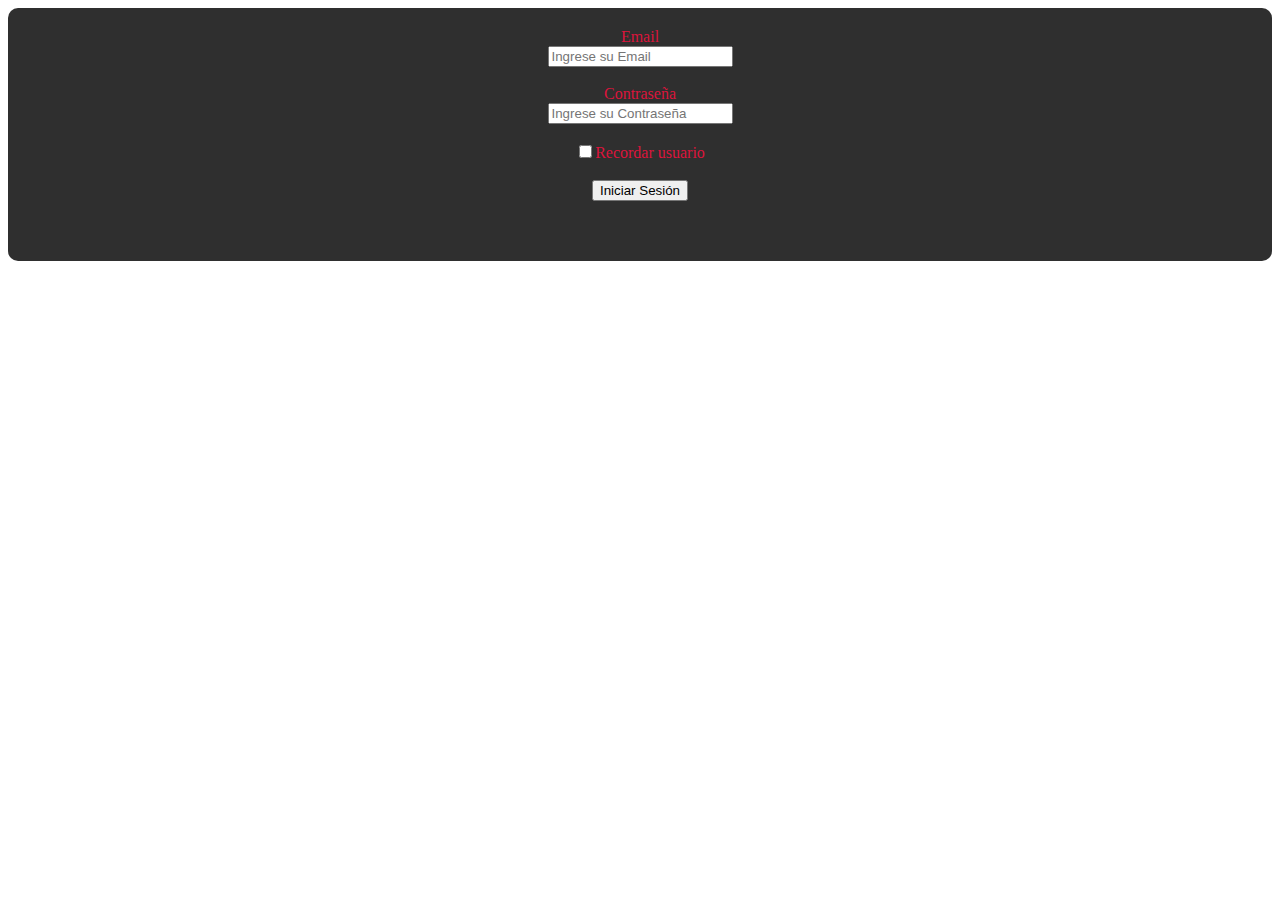
<file: Iniciar sesión.html>
<!DOCTYPE html>
<html lang="en">
<head>
    <link rel="stylesheet" href="Iniciar sesión.css">
    <meta charset="UTF-8">
    <meta http-equiv="X-UA-Compatible" content="IE=edge">
    <meta name="viewport" content="width=device-width, initial-scale=1.0">
    <title>Iniciar Sesión</title>
</head>
<body>
    <header>
    <div class="formulario">
    <!--Ingresar el Email-->
     <label for="Email">Email</label><br>
     <input type="text" id="Email" name="Email"placeholder="Ingrese su Email"><br></br>
 <!--Ingresar Contraseña-->
<label for="passw">Contraseña</label><br>
     <input type="password" id="passw" name="passw" placeholder="Ingrese su Contraseña"><br></br>
     <!--Recordar el Usuario-->   
     <input type="checkbox" id="checkbox" name="checkbox"><label for="checkbox">Recordar usuario</label><br></br>
     <form method="get" action="Copia de Netflix.html">
         <button type="submit">Iniciar Sesión</button>
     </form>
     </div>
    </header>
</body>
</html>
</file>
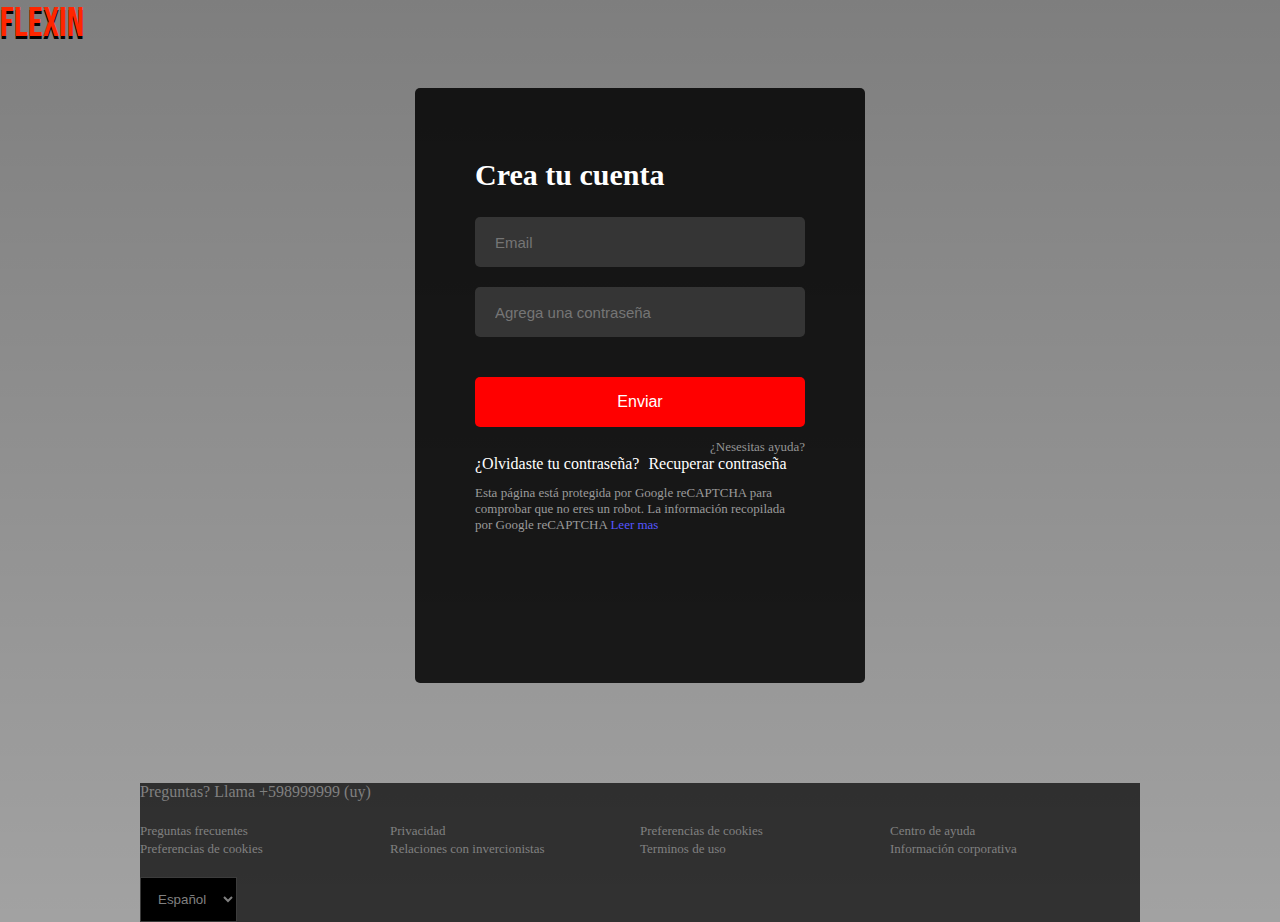
<file: Proyecto-main/Actualizacion - proyecto/trabajo 2/marco/registro.html>
<!DOCTYPE html>
<html lang="en">
<head>
    <meta charset="UTF-8">
    <meta http-equiv="X-UA-Compatible" content="IE=edge">
    <meta name="viewport" content="width=device-width, initial-scale=1.0">
    <title>Registro</title>
    <link rel="stylesheet" href="registro.css">
</head>
<body>
    <div class="login-page">
        <header class="header">
            <div class="logotipo">
                <p>Flexin</p>   
                
            </div>
            <div class="signin">
                <h2>Crea tu cuenta</h2>
                
                <form action="verificacion.html">
                    <input type="email" name="name" id="name" placeholder="Email" autocomplete="off">
                    <input type="password" name="password" id="password" placeholder="Agrega una contraseña">
                    <input type="submit" value="Enviar">
                </form>
                <div class="help">
                    <div class="check">
                       
                    </div>
                    <div class="need">
                        <a href="#">¿Nesesitas ayuda?</a>
                    </div>
                </div>
                <div class="footer-signin">
                   
                    <p class="new">¿Olvidaste tu contraseña? <a href="verificacion.html">Recuperar contraseña</a></p>

                    <p class="protect">
                        Esta página está protegida por Google reCAPTCHA para comprobar que no eres un robot. La información recopilada por Google reCAPTCHA <a href="#">Leer mas</a></p>
                </div>
            </div>
        </header>

        <div class="footer-info">
            <p>Preguntas? Llama <a href="+598999999">+598999999 (uy)</a></p>
            <ul class="footer-links">
                <li class="footer-links_item"><a href="#">Preguntas frecuentes</a></li>
                <li class="footer-links_item"><a href="#">Privacidad</a></li>
                <li class="footer-links_item"><a href="#">Preferencias de cookies</a></li>
                <li class="footer-links_item"><a href="#">Centro de ayuda</a></li>
                <li class="footer-links_item"><a href="#">Preferencias de cookies</a></li>
                <li class="footer-links_item"><a href="#">Relaciones con invercionistas</a></li>
                <li class="footer-links_item"><a href="#">Terminos de uso</a></li>
                <li class="footer-links_item"><a href="#">Información corporativa</a></li>
              

            </ul>
            <select name="lenguage" id="lenguage">
                <option value="es">Español</option>
                <option value="en">Ingles</option>
            </select>

    </div>
</body>
</html>
</file>
<file: Iniciar sesión.css>
.formulario{
    background-color: rgba(0, 0, 0, 0.815);
    border-radius: 10px;
    text-align: center;
    margin: 0px 0px;
    padding: 20px 0px 60px;
    color: crimson; }
    header{
        background-image:url(https://img.microsiervos.com/Peliculas-Ready-Player-One.jpg);
        background-size: 100vh;
        height: 100vh;}
</file>
<file: Proyecto-main/Actualizacion - proyecto/trabajo 2/marco/registro.css>
@import url('https://fonts.googleapis.com/css2?family=Bebas+Neue&display=swap');




*,
*::after,
*::before{
    padding: 0%;
    margin: 0%;
    box-sizing: border-box;
}
/*Media */
@media (max-width: 740px){
    body {
       text-align: center; 
    }
    .footer-links{
        margin:auto
    }
    
  }

/*LOGOTIPO*/
.logotipo{
    font-family: 'Bebas Neue', cursive;
    font-size: 40px;
    margin-top: px;
    color: rgb(255, 38, 0);
    text-shadow: rgb(3, 3, 3) 0px 3px 0px ;
    z-index: 100;
}
@media (max-width: 740px){
    .logotipo{
        width: 180px;
        
    }
  }

.login-page{
    background-image: linear-gradient(to bottom,rgba(0, 0, 0, 0.507),rgba(0, 0, 0, 0.363)),url(http://3.bp.blogspot.com/-qdAyiO_0z9w/UnqjT3luSBI/AAAAAAAAAPI/tnGX2IfE5IU/s1600/Caratulas-de-peliculas.jpg);
    background-position: top;
    min-width: 100%;
    min-height: 100%;
    
}
@media (max-width: 460px){
    .fondo{
        display: -moz-box;
        
    }
    .signin{
        background-color: #000;
    }
  }
@media (max-width: 740px){
    .fondo{
        background-color:black ;
        margin:0 auto -236px;
    }
  }

.signin {
    display: grid;
    background-color: rgba(0, 0, 0, 0.842);
    border-radius: 5px;
    color: #fff;
    margin: 40px auto 100px;
    padding: 70px 60px 150px;
    width: 450px;
}
@media (max-width: 740px){
    .signin{
        background-color: transparent;
        margin: 1;
        padding:70px 40px 90px;
        border-bottom: 1px solid gray;
    }
    
  }
.signin h2{
    margin: 0 0 25px;
    font-size: 30px;

}
.signin input{
    display: block;
    color: #fff;
    width: 100%;
    height: 50px;
    border-radius: 5px;
    border: none;
}
.signin input[type="email"],
.signin input[type="text"],
.signin input[type="password"]{
    background-color:#353535 ;
    font-size: 15px;
    outline: none;
    margin-bottom: 20px;
    padding:0 20px;   
}
.signin input[type="email"] ::-webkit-input-placeholder
.signin input[type="text"] ::-webkit-input-placeholder
.signin input[type="password"]::-webkit-input-placeholder {
    color: #949494;
    font-size: 16px;
}

.signin input[type="submit"]{
    background-color: red;
    font-size: 16px;
    margin-top: 40px;
    cursor: pointer;
}
.signin .help{
    color: #949494;
    margin-top: 12px;
    padding: 0;
    font-size: 13px;
    display: flex;
    justify-content:space-between ;
}

.signin .help .check {
    display: flex;
    align-items: center;
}
.check input{
    width: 200px;
    height: 20px;
}
.check label{
    margin-left: 5px;
    width: 100%;
}
.help .need a{
    text-decoration: none;
    color: #949494;
}

.help .need a:hover{
    text-decoration: underline;
}

footer.signin{
    margin-top: 30px;
}

.footer .signin .login {
    text-decoration: none;
    color: #727272;
    font-size: 13px;
}
.login .facebook{
    width: 20px;
    vertical-align: middle;
    margin-right: 10px;
}
.footer .signin .new{
    margin-top: 12px;
    font-size: 17px;
    color: #727272;
    font-weight: lighter;
}
.footer-signin .new a{
    color: #fff;
    text-decoration: none;
    margin-left: 5px;
}
.footer-signin .new a:hover{
    text-decoration: underline;
}

.footer-signin .protect{
    margin-top: 12px;
    font-size: 13px;
    color: #9b9b9b;
}
.footer-signin .protect a{
    text-decoration: none;
    color: #5656ff;
}


.footer a:hover {
    text-decoration: underline;
}
.footer-info{
    background-color: rgba(0, 0, 0, 0.699);
    max-width:1000px;
    margin: auto;
    
}
.footer-info p {
    color:gray;
}
.footer-info p a {
    color: inherit;
    text-decoration: none;
}
.footer-links {
    margin: 20px 0;
    display:flex;
    list-style: none;
    flex-wrap: wrap;
}

.footer-links_item{
    width: 250px;
    min-width: 200px;
}
.footer-links_item a{
    color: gray;
    font-size: 13px;
    margin: bottom 10px;
    text-decoration: none;
}
.footer-links_item a:hover{
    color: rgb(255, 7, 7);
    font-size: 13px;
    margin: bottom 10px;
    text-decoration: underline;
}
.footer-info select{
    background-color: #000;
    border: 1px solid rgba(128,128,128, .466);
    color: gray;
    outline: none;
    padding: 13px;
}


/*Formulario de Registro*/
</file>
